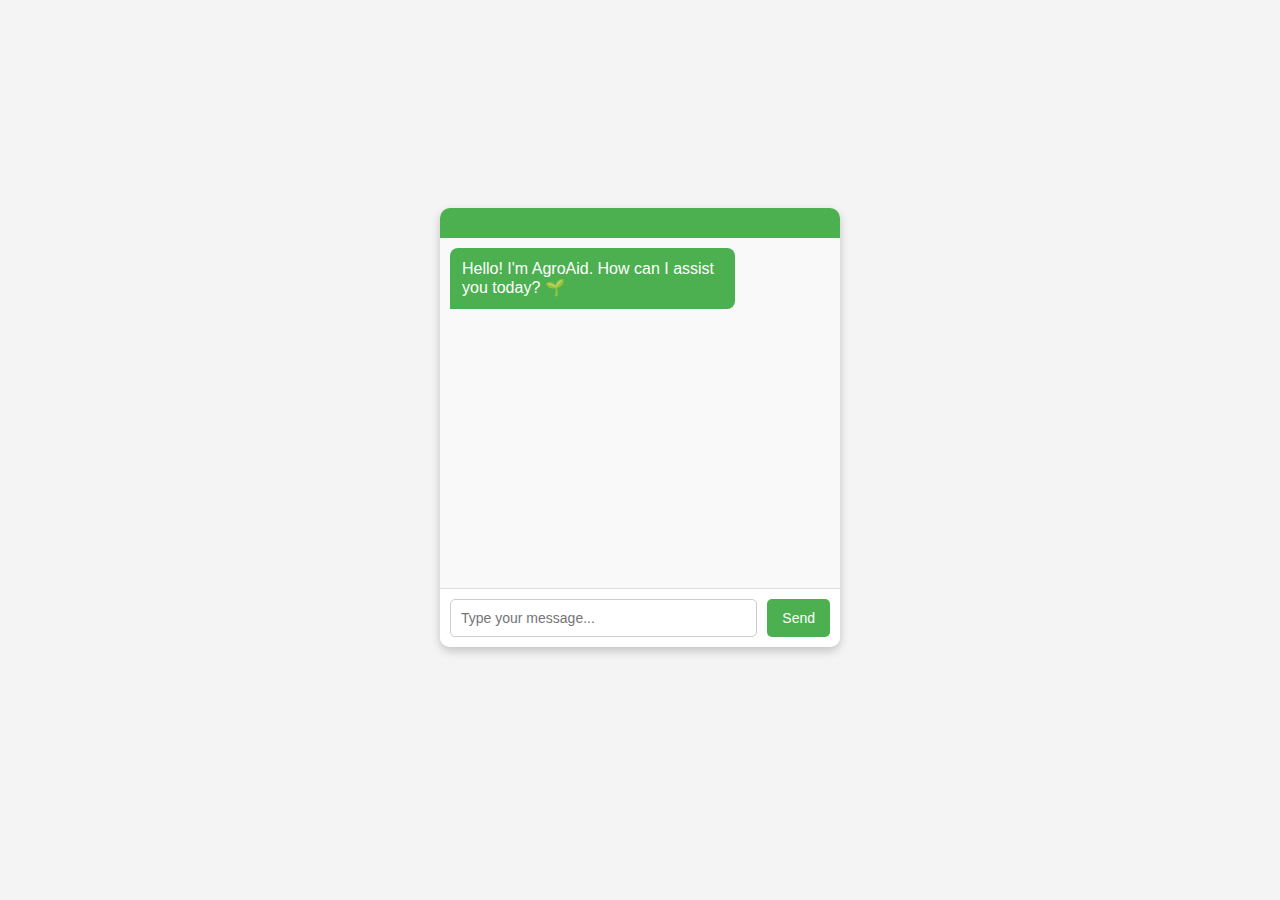
<file: AgroAid_Chatbot/INDEX11.html>
<!DOCTYPE html>
<html lang="en">
<head>
    <meta charset="UTF-8">
    <meta name="viewport" content="width=device-width, initial-scale=1.0">
    <title>AgroAid Chatbot</title>
    <link rel="stylesheet" href="styles.css">
</head>
<body>
    <div class="chat-container">
        <div class="chat-header">
        </div>
        <div class="chat-box" id="chat-box">
            <div class="chat-message bot">Hello! I'm AgroAid. How can I assist you today? 🌱</div>
        </div>
        <div class="chat-input">
            <input type="text" id="user-input" placeholder="Type your message..." autocomplete="off">
            <button onclick="sendMessage()">Send</button>
        </div>
    </div>

    <script src="script.js"></script>
</body>
</html>
</file>
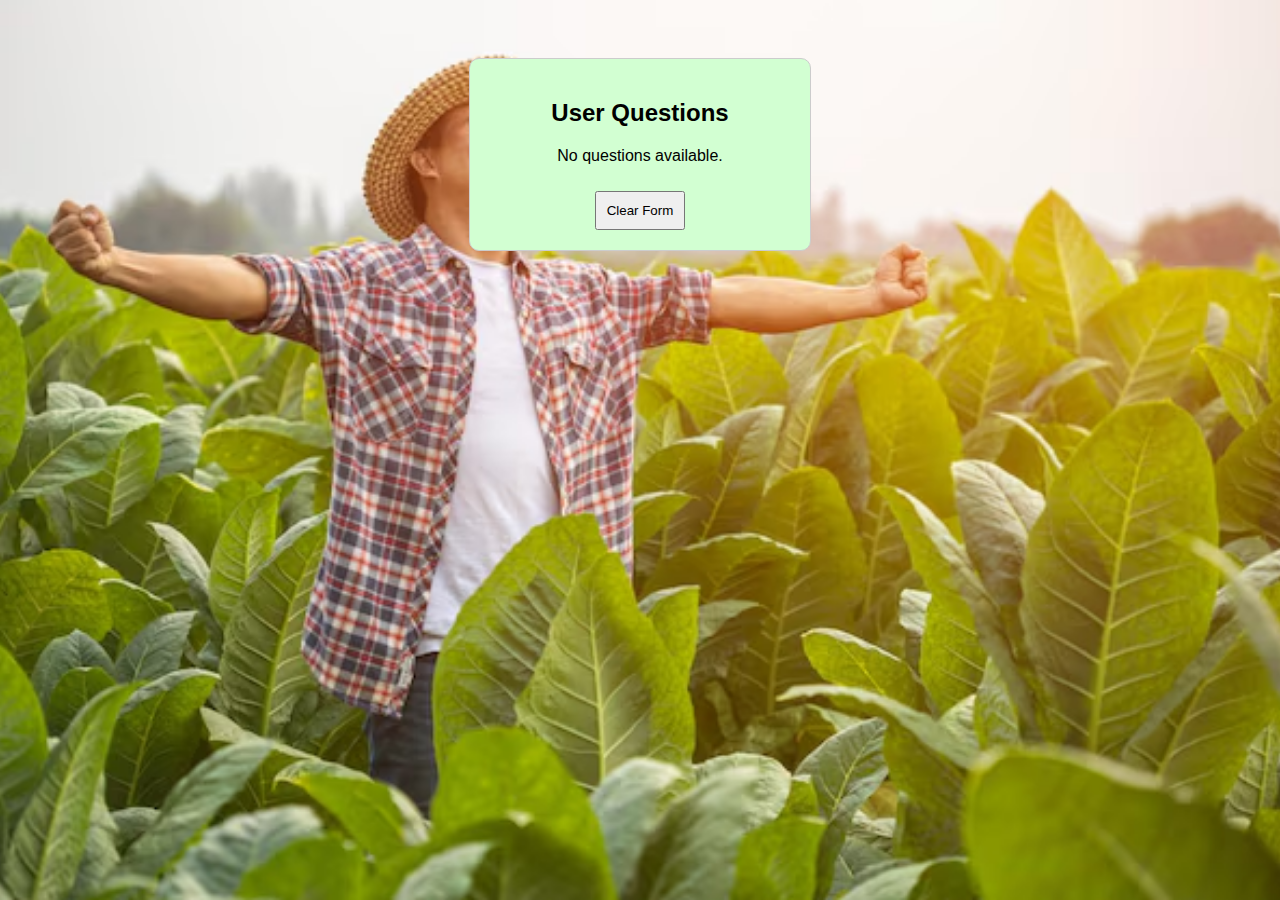
<file: Form/form.html>
<!DOCTYPE html>
<html lang="en">
  <head>
    <meta charset="UTF-8" />
    <meta name="viewport" content="width=device-width, initial-scale=1.0" />
    <title>Customer Support Form</title>
    <style>
      body {
        background: url("./img02.avif") no-repeat center center fixed;
        background-size: cover;
        font-family: Arial, sans-serif;
        text-align: center;
        padding: 50px;
      }
      .forum-box {
        background-color: #d2ffd2;
        width: 300px;
        margin: auto;
        padding: 20px;
        border: 1px solid #ccc;
        border-radius: 10px;
      }
      ul {
        list-style-type: none;
        padding: 0;
      }
      li {
        margin: 10px 0;
        padding: 10px;
        border: 1px solid #ddd;
        border-radius: 5px;
      }
      button {
        margin-top: 10px;
        padding: 10px;
      }
    </style>
  </head>
  <body>
    <div class="forum-box">
      <h2>User Questions</h2>
      <ul id="userList"></ul>
      <button onclick="clearForum()">Clear Form</button>
    </div>

    <script>
      function loadQuestions() {
        let users = JSON.parse(localStorage.getItem("users")) || [];
        let userList = document.getElementById("userList");
        userList.innerHTML = "";

        if (users.length === 0) {
          userList.innerHTML = "<p>No questions available.</p>";
        } else {
          users.forEach((user) => {
            let listItem = document.createElement("li");
            listItem.innerText = `${user.name} [${user.topic}]: ${user.question}`;
            userList.appendChild(listItem);
          });
        }
      }

      function clearForum() {
        localStorage.removeItem("users");
        loadQuestions();
      }

      // Load questions initially
      loadQuestions();

      // Refresh every 1 seconds
      setInterval(loadQuestions, 1000);
    </script>
  </body>
</html>
</file>
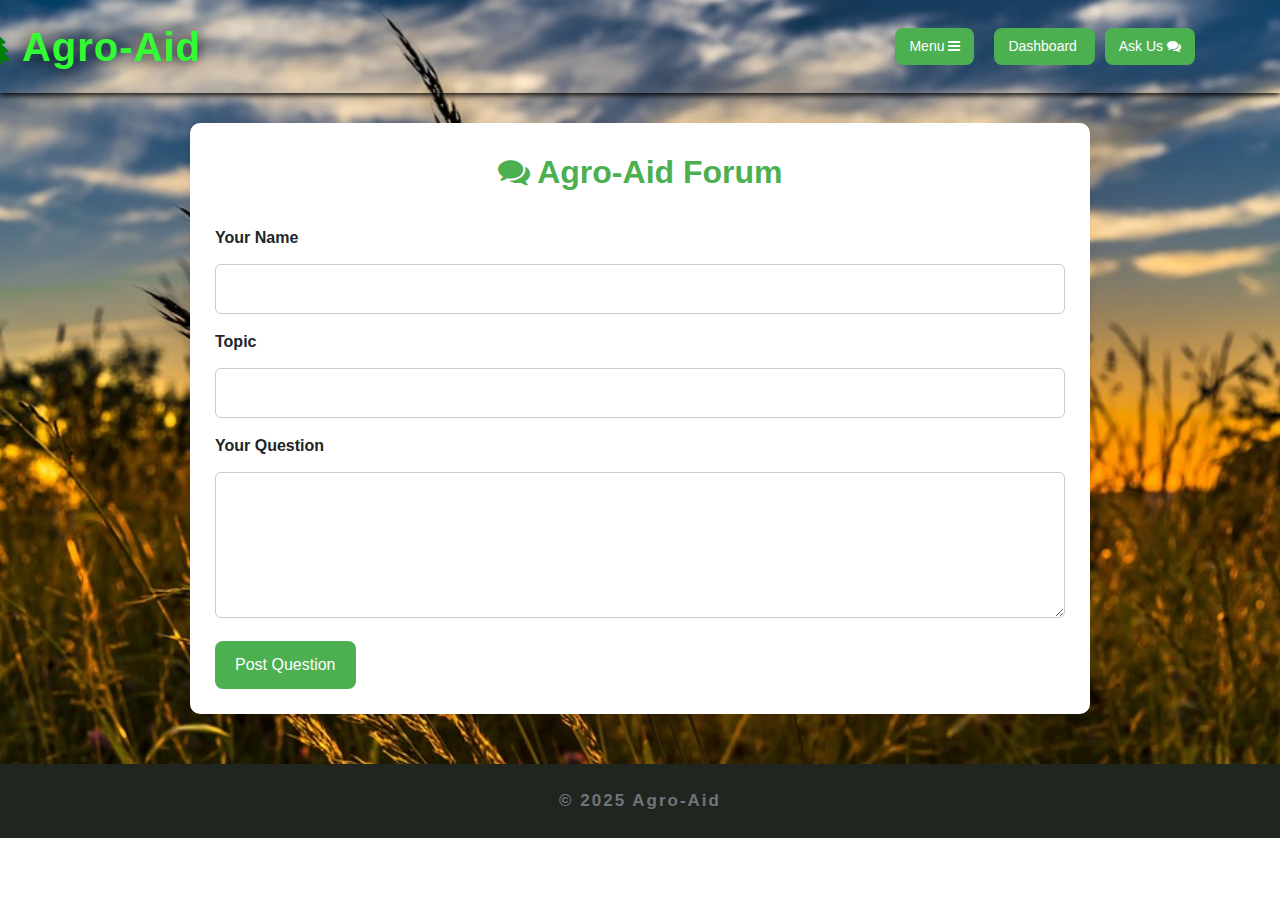
<file: Form/indexform.html>
<!DOCTYPE html>
<html lang="en">
  <head>
    <meta charset="UTF-8" />
    <meta name="viewport" content="width=device-width, initial-scale=1.0" />
    <title>Agro-Aid Forum</title>
    <link rel="stylesheet" href="../css/bootstrap.css" />
    <link rel="stylesheet" href="../css/font-awesome.min.css" />
    <link rel="stylesheet" href="../css/style.css" />
    <style>
      body {
        background: url("./wheat.jpg") no-repeat center center fixed;
        background-size: cover;
        font-family: "Segoe UI", sans-serif;
      }

      /* Navbar styles from main page */
      header {
        box-shadow: 0 2px 6px rgba(0, 0, 0, 1);
        padding: 10px 0;
        margin-bottom: 30px;
        position: relative;
      }

      .dropdown {
        position: relative;
        display: inline-block;
        z-index: 1000;
      }

      .dropbtn {
        background-color: #4caf50;
        margin-left: 10px;
        color: white;
        padding: 8px 14px;
        font-size: 14px;
        border: none;
        cursor: pointer;
        border-radius: 8px;
        transition: background-color 0.3s;
      }

      .dropbtn:hover {
        background-color: #217526;
      }

      .dropdown-content {
        display: none;
        position: absolute;
        background-color: #f9f9f9;
        min-width: 200px;
        box-shadow: 0px 8px 16px rgba(0, 0, 0, 0.2);
        z-index: 1;
        border-radius: 5px;
        overflow: hidden;
        animation: fadeIn 0.5s ease-in-out;
      }

      .dropdown-content a {
        color: black;
        padding: 12px 16px;
        text-decoration: none;
        display: block;
        transition: background 0.3s ease;
      }

      .dropdown-content a:hover {
        background-color: #9edaa0;
        color: #000000;
      }

      .dropdown:hover .dropdown-content {
        display: block;
      }

      @keyframes fadeIn {
        from {
          opacity: 0;
          transform: translateY(-10px);
        }
        to {
          opacity: 1;
          transform: translateY(0);
        }
      }

      /* Forum-specific styles */
      .forum-container {
        max-width: 900px;
        margin: 0 auto 50px;
        padding: 25px;
        background: white;
        border-radius: 10px;
        box-shadow: 0 0 10px rgba(0, 0, 0, 0.1);
      }
      .forum-title {
        font-size: 32px;
        font-weight: bold;
        text-align: center;
        color: #4caf50;
        margin-bottom: 30px;
      }
      .form-label {
        font-weight: 600;
      }
      .forum-form input,
      .forum-form textarea {
        width: 100%;
        padding: 12px;
        margin-top: 6px;
        margin-bottom: 16px;
        border-radius: 6px;
        border: 1px solid #ccc;
      }
      .forum-form button {
        background-color: #4caf50;
        color: white;
        padding: 12px 20px;
        border: none;
        border-radius: 8px;
        cursor: pointer;
      }
      .forum-form button:hover {
        background-color: #388e3c;
      }
    </style>
  </head>
  <body>
    <!-- Navbar from main page -->
    <header>
      <div class="container">
        <nav class="py-2 d-lg-flex align-items-center">
          <div id="logo" class="mr-auto">
            <h1 style="margin-left: -100px">
              <a href="../index.html">
                <span
                  class="fa fa-tree"
                  style="font-size: 30px; color: green"
                ></span>
                <span
                  style="
                    font-size: 40px;
                    font-weight: bold;
                    color: #34fc34;
                    text-shadow: 0 0 20px #000000;
                  "
                >
                  Agro-Aid
                </span>
              </a>
            </h1>
          </div>

          <div
            class="dropdown"
            style="display: inline-block; margin-right: 10px"
          >
            <button class="dropbtn">
              Menu <span class="fa fa-bars"></span>
            </button>
            <div class="dropdown-content">
              <a href="../pages/crop_recommendation.html">
                <span class="fa fa-seedling"></span> Crop Recommendation
              </a>
              <a href="../pages/soil_fertility_analysis.html">
                <span class="fa fa-microscope"></span> Soil Fertility Analysis
              </a>
              <a href="../pages/stress_levels.html">
                <span class="fa fa-sun"></span> Crop Health Assessment
              </a>
              <a href="../pages/yield_prediction.html">
                <span class="fa fa-tractor"></span> Yield Prediction
              </a>
            </div>
          </div>

          <a href="../Weather-Dashboard/indexweather.html">
            <button class="dropbtn">
              Dashboard <span class="fa fa-cloud-sun"></span>
            </button>
          </a>

          <a href="../Form/indexform.html">
            <button class="dropbtn">
              Ask Us <span class="fa fa-comments"></span>
            </button>
          </a>
        </nav>
      </div>
    </header>

    <div class="forum-container">
      <div class="forum-title">
        <i class="fa fa-comments"></i> Agro-Aid Forum
      </div>

      <!-- Forum Form -->
      <form class="forum-form" id="forumForm">
        <label class="form-label" for="name">Your Name</label>
        <input type="text" id="name" name="name" required />

        <label class="form-label" for="topic">Topic</label>
        <input type="text" id="topic" name="topic" required />

        <label class="form-label" for="question">Your Question</label>
        <textarea id="question" name="question" rows="5" required></textarea>

        <button type="submit">Post Question</button>
      </form>
    </div>

    <script>
      document
        .getElementById("forumForm")
        .addEventListener("submit", function (e) {
          e.preventDefault();

          const name = document.getElementById("name").value.trim();
          const topic = document.getElementById("topic").value.trim();
          const question = document.getElementById("question").value.trim();

          if (name && topic && question) {
            const users = JSON.parse(localStorage.getItem("users")) || [];

            users.push({ name, topic, question });

            localStorage.setItem("users", JSON.stringify(users));

            alert("Your question has been submitted!");

            // Clear form
            document.getElementById("forumForm").reset();
          } else {
            alert("Please fill in all fields.");
          }
        });
    </script>

    <footer
      style="
        background-color: #212520;
        color: rgb(235, 255, 237);
        text-align: center;
        padding: 20px 0;
        margin-top: 40px;
      "
    >
      <p>&copy; 2025 Agro-Aid</p>
    </footer>
  </body>
</html>
</file>
<file: css/style.css>
html,
body {
  margin: 0;
  font-size: 100%;
  background: #fff;
  font-family: "Thasadith", sans-serif;
}

html {
  scroll-behavior: smooth;
}
body a {
  text-decoration: none;
  transition: 0.5s all;
  -webkit-transition: 0.5s all;
  -moz-transition: 0.5s all;
  -o-transition: 0.5s all;
  -ms-transition: 0.5s all;
  font-family: "Thasadith", sans-serif;
}

body img {
  max-width: 100%;
}

a:hover {
  text-decoration: none;
}

input[type="button"],
input[type="submit"],
input[type="text"],
input[type="email"],
input[type="search"] {
  transition: 0.5s all;
  -webkit-transition: 0.5s all;
  -moz-transition: 0.5s all;
  -o-transition: 0.5s all;
  -ms-transition: 0.5s all;
}

h1,
h2,
h3,
h4,
h5,
h6 {
  margin: 0;
  color: #323648;
}
li {
  list-style-type: none;
}

p {
  margin: 0;
  font-size: 17px;
  line-height: 2em;
  letter-spacing: 2px;
  color: #707579;
  font-weight: 600;
}

ul {
  margin: 0;
  padding: 0;
}

/*-- header --*/

header {
  position: absolute;
  z-index: 9;
  width: 100%;
}

.toggle,
[id^="drop"] {
  display: none;
}

/* Giving a background-color to the nav container. */
nav {
  margin: 0;
  padding: 0;
}

#logo a {
  float: left;
  font-size: 0.8em;
  display: initial;
  margin: 0;
  letter-spacing: 1px;
  color: #fff;
  font-weight: 600;
  padding: 3px 0;
  border: none;
}
#logo a span.fa {
  color: #e8cd30;
}

/* Since we'll have the "ul li" "float:left"
 * we need to add a clear after the container. */

nav:after {
  content: "";
  display: table;
  clear: both;
}

/* Removing padding, margin and "list-style" from the "ul",
 * and adding "position:reltive" */
nav ul {
  float: right;
  padding: 0;
  margin: 0;
  list-style: none;
  display: flex; /* Use Flexbox for better alignment */
}

nav ul li {
  margin: 0px;
  display: inline-block; /* Keep inline positioning */
}

/* Styling the links */
nav a {
  color: #ddd;
  text-transform: capitalize;
  letter-spacing: 1px;
  padding-left: 0;
  padding-right: 0;
  padding: 10px 0;
  font-weight: 700;
}

nav ul li ul li:hover {
  background: #f8f9fa;
}

/* Background color change on Hover */
nav a:hover {
  color: #ddd;
}
.menu li.active a {
  color: #fff;
}

/* Hide Dropdowns by Default
 * and giving it a position of absolute */
nav ul ul {
  display: none;
  position: absolute;
  /* has to be the same number as the "line-height" of "nav a" */
  top: 30px;
  background: #fff;
  padding: 10px;
}

/* Display Dropdowns on Hover */
nav ul li:hover > ul {
  display: inherit;
}

/* Fisrt Tier Dropdown */
nav ul ul li {
  width: 170px;
  float: none;
  display: list-item;
  position: relative;
}
nav ul ul li a {
  color: #333;
  padding: 5px 10px;
  display: block;
}
nav ul li span {
  color: #ddd;
  text-transform: capitalize;
  letter-spacing: 1px;
  padding-left: 0;
  padding-right: 0;
  font-weight: 700;
}
ul.menu li span.fa {
  color: #e8cd30;
}
/* Second, Third and more Tiers	
 * We move the 2nd and 3rd etc tier dropdowns to the left
 * by the amount of the width of the first tier.
*/
nav ul ul ul li {
  position: relative;
  top: -60px;
  /* has to be the same number as the "width" of "nav ul ul li" */
  left: 170px;
}

/* Change ' +' in order to change the Dropdown symbol */
li > a:only-child:after {
  content: "";
}

/* Media Queries
--------------------------------------------- */

@media all and (max-width: 991px) {
  #logo {
    display: block;
    padding: 0;
    width: 100%;
    text-align: center;
    float: none;
  }
  .menu li.active a {
    color: #009f4d;
  }
  nav ul li span {
    color: #333;
  }
  nav {
    margin: 0;
  }
  nav a {
    color: #333;
  }

  /* Hide the navigation menu by default */
  /* Also hide the  */
  .toggle + a,
  .menu {
    display: none;
  }

  /* Stylinf the toggle lable */
  .toggle {
    display: block;
    padding: 5px 15px;
    font-size: 20px;
    text-decoration: none;
    border: none;
    float: right;
    background-color: #009f4d;
    color: #fff;
  }
  .menu .toggle {
    float: none;
    text-align: center;
    margin: auto;
    width: 30%;
    padding: 5px;
    font-weight: normal;
    font-size: 15px;
    letter-spacing: 1px;
  }

  .toggle:hover {
    color: #333;
    background-color: #fff;
  }

  /* Display Dropdown when clicked on Parent Lable */
  [id^="drop"]:checked + ul {
    display: block;
    background: #fff;
    padding: 15px 0;
    width: 100%;
    text-align: center;
  }

  /* Change menu item's width to 100% */
  nav ul li {
    display: block;
    width: 100%;
    padding: 7px 0;
  }
  nav a {
    padding: 5px 0;
  }
  nav a:hover {
    color: #333;
  }
  .login-icon {
    text-align: center;
  }
  nav ul ul .toggle,
  nav ul ul a {
    padding: 0 40px;
  }

  nav ul ul ul a {
    padding: 0 80px;
  }

  nav a:hover,
  nav ul ul ul a {
    background-color: transparent;
  }

  nav ul li ul li .toggle,
  nav ul ul a,
  nav ul ul ul a {
    padding: 14px 20px;
    color: #fff;
    font-size: 17px;
  }

  nav ul li ul li .toggle,
  nav ul ul a {
    background-color: #fff;
  }
  nav ul ul li a {
    font-size: 15px;
  }
  ul.inner-ul {
    padding: 0 !important;
  }
  /* Hide Dropdowns by Default */
  nav ul ul {
    float: none;
    position: static;
    color: #ffffff;
    /* has to be the same number as the "line-height" of "nav a" */
  }

  /* Hide menus on hover */
  nav ul ul li:hover > ul,
  nav ul li:hover > ul {
    display: none;
  }

  /* Fisrt Tier Dropdown */
  nav ul ul li {
    display: block;
    width: 100%;
    padding: 0;
  }

  nav ul ul ul li {
    position: static;
    /* has to be the same number as the "width" of "nav ul ul li" */
  }
}

@media all and (max-width: 330px) {
  nav ul li {
    display: block;
    width: 94%;
  }
}
.user span.fa {
  font-size: 25px;
  color: #f6f3f3;
}
/*-- //header --*/

/* banner style */
.banner_w3lspvt {
  position: relative;
  z-index: 1;
}

.banner-top {
  background: url(../images/wheat.jpg) no-repeat center;
  background-size: cover;
  -webkit-background-size: cover;
  -moz-background-size: cover;
  -o-background-size: cover;
  -moz-background-size: cover;
}

.banner-top1 {
  background: url(../images/1.jpg) no-repeat center;
  background-size: cover;
  -webkit-background-size: cover;
  -moz-background-size: cover;
  -o-background-size: cover;
  -moz-background-size: cover;
}

.banner-top2 {
  background: url(../images/5.jpg) no-repeat center;
  background-size: cover;
  -webkit-background-size: cover;
  -moz-background-size: cover;
  -o-background-size: cover;
  -moz-background-size: cover;
}

.banner-top3 {
  background: url(../images/2.jpg) no-repeat center;
  background-size: cover;
  -webkit-background-size: cover;
  -moz-background-size: cover;
  -o-background-size: cover;
  -moz-background-size: cover;
}

.w3layouts-banner-info {
  padding-top: 16em;
}

.w3layouts-banner-info h3 {
  font-size: 4em;
  text-shadow: 3px 4px 6px rgba(45, 45, 45, 0.15);
  font-weight: 600;
  color: #fff;
  letter-spacing: 10px;
  text-transform: uppercase;
}
.w3layouts-banner-info p {
  max-width: 650px;
  color: #fff;
}
.w3layouts-banner-info h4 {
  color: #eee;
  letter-spacing: 5px;
  line-height: 35px;
  text-transform: capitalize;
}

.w3layouts-banner-info i {
  vertical-align: middle;
}

.banner-top,
.banner-top1,
.banner-top2,
.banner-top3 {
  min-height: 770px;
}
.overlay {
  min-height: 790px;
  background: rgba(0, 0, 0, 0.4);
}
.overlay1 {
  min-height: 770px;
  background: rgba(0, 0, 0, 0.5);
}

.button-style {
  padding: 15px 40px;
  color: #fff;
  font-size: 16px;
  font-weight: 600;
  text-transform: uppercase;
  letter-spacing: 3px;
  border: 2px solid #ccc;
  background: none;
  display: inline-block;
}

.button-style:hover {
  color: #fff;
}

/*-- //banner style --*/

/*-- about --*/
h3.heading {
  font-size: 40px;
  letter-spacing: 2px;
  font-weight: 600;
}
p.about-text {
  width: 80%;
}
.feature-grids .f-icon {
  vertical-align: middle;
  background: #009f4d;
  width: 70px;
  height: 70px;
  line-height: 70px;
  margin: 0.5em auto 0;
  border-radius: 50%;
}
.feature-grids span.fa {
  color: #fff;
  font-size: 20px;
  line-height: 70px;
}
.feature-grids h3 {
  font-size: 22px;
  font-weight: 600;
  letter-spacing: 3px;
  line-height: 30px;
  text-transform: uppercase;
}
.feature-grids p {
  letter-spacing: 1px;
}
/*-- //about --*/

/*-- core grids --*/
.core-grids p {
  letter-spacing: 1px;
}
.core-right h3 {
  font-size: 24px;
  line-height: 42px;
  letter-spacing: 2px;
  font-weight: 600;
  text-transform: uppercase;
}
/*-- //core grids --*/

/*-- works --*/
.serives-agile {
  background: #009f4d;
}
.serives-agile h3.heading {
  color: #fff;
}
.welcome-grid {
  width: 20%;
  float: left;
}

.welcome-grid h4 {
  font-size: 22px;
  letter-spacing: 2px;
  color: #fff;
  font-weight: 600;
  text-transform: uppercase;
}
.welcome-grid span.fa {
  color: #5eca9f;
  color: #e8cd30;
  font-size: 50px;
  margin-bottom: 10px;
}

.welcome-grid p {
  color: #ccc;
  line-height: 1.8em;
  font-size: 16px;
}
/*-- //works --*/

/*-- bg --*/
.background-img {
  background: url(../images/5.jpg) no-repeat center;
  background-size: cover;
  -webkit-background-size: cover;
  -moz-background-size: cover;
  -o-background-size: cover;
  -moz-background-size: cover;
}
.overlay-clr {
  background: rgba(0, 0, 0, 0.5);
}
.bg-middle p {
  letter-spacing: 1px;
  color: #ccc;
  line-height: 28px;
}
.bg-right ul li {
  letter-spacing: 1px;
  color: #ddd;
  line-height: 30px;
  font-size: 17px;
  font-weight: 600;
  text-transform: capitalize;
}
.bg-left h4 {
  font-size: 26px;
  line-height: 42px;
  letter-spacing: 2px;
  font-weight: 600;
  text-transform: uppercase;
  color: #fff;
}
/*-- //bg --*/

/*-- blog info --*/

.blog-grids {
  margin-bottom: 120px;
}

.blog-left,
.blog-middle,
.blog-right {
  position: relative;
}
.blog-info {
  background: #fff;
  padding: 30px;
  margin-top: -2em;
  position: absolute;
  left: 6%;
  right: 6%;
  top: 200px;
  box-shadow: 0 3px 5px -1px rgba(0, 0, 0, 0.08),
    0 5px 8px 0 rgba(0, 0, 0, 0.12), 0 1px 14px 0 rgba(0, 0, 0, 0.06);
}
.blog-info p {
  letter-spacing: 1px;
  line-height: 28px;
}
.blog-info h4 {
  font-size: 22px;
  line-height: 42px;
  letter-spacing: 2px;
  font-weight: 600;
  text-transform: uppercase;
}
.blog-info h4 span.fa {
  color: #009f4d;
}
/*-- //blog info --*/

/*--  text --*/
.text {
  background: url(../images/2.jpg) no-repeat center;
  background-size: cover;
  position: relative;
}
.text:before {
  content: "";
  position: absolute;
  width: 100%;
  height: 100%;
  top: 0;
  left: 0;
  opacity: 0.6;
  background: #000;
}
.text h3.heading {
  color: #fff;
}
.text h3.heading span {
  color: #e8cd30;
}
.text p {
  color: #ccc;
  width: 80%;
  margin: auto;
  letter-spacing: 1px;
}
.text a.btn {
  font-size: 17px;
  letter-spacing: 2px;
  color: #333;
  font-weight: 700;
  padding: 12px 25px;
  margin-top: 30px;
  border-radius: 4px;
  background: #e8cd30;
  display: inline-block;
}
.text a.btn1 {
  font-size: 17px;
  letter-spacing: 2px;
  color: #fff;
  font-weight: 700;
  padding: 12px 25px;
  margin-top: 30px;
  border-radius: 4px;
  background: #009f4d;
  display: inline-block;
}
/*--  //text --*/

/*-- footer --*/

p.footer-para {
  max-width: 650px;
  font-size: 15px;
}

/*-- footer logo --*/
.logo2 {
  position: relative;
}

.logo2 a {
  font-size: 36px;
  font-weight: 600;
  color: #fff;
  letter-spacing: 1px;
}

.logo2 a span.fa {
  color: #e8cd30;
}

/*-- //footer logo --*/

/*-- footer home dashboard about  --*/
.homelogo {
  position: relative;
}

.homelogo a {
  font-size: 18px;
  font-weight: 300;
  color: #fff;
  letter-spacing: 1px;
}

.homelogo a span.fa {
  color: #e8cd30;
}

/*-- //footer logo --*/

/*-- social icons --*/
.footercopy-social ul li,
.contact-left-footer ul li {
  display: inline-block;
}
footer {
  background: #191818;
}
.footercopy-social ul li a {
  color: #333;
  text-align: center;
}

.footercopy-social ul li a span.fa {
  width: 20px;
  font-size: 20px;
  color: #666;
  transition: 0.5s all;
  -webkit-transition: 0.5s all;
  -moz-transition: 0.5s all;
  -o-transition: 0.5s all;
  -ms-transition: 0.5s all;
}

/*-- //social icons --*/

/*-- address --*/
.contact-left-footer ul li p span.fa {
  color: #aaa;
}

.contact-left-footer ul li p a,
.contact-left-footer ul li p {
  color: #707579;
  font-size: 16px;
  font-weight: 600;
}

/*-- //address --*/

/*-- copyright --*/
.w3l-copy p {
  letter-spacing: 1px;
}

.w3l-copy p a {
  color: #aaa;
}
/*-- //copyright --*/
/*-- //footer --*/

/*-- inner banner --*/
.inner-banner {
  background: url(../images/2.jpg) no-repeat center;
  background-size: cover;
  min-height: 250px;
  position: relative;
}
.inner-banner:before {
  content: "";
  position: absolute;
  width: 100%;
  height: 100%;
  top: 0;
  left: 0;
  opacity: 0.6;
  background: #000;
}
/*-- //inner banner --*/

/*-- about page --*/
.about-left h5 {
  color: #009f4d;
  font-weight: 600;
  letter-spacing: 1px;
  font-size: 24px;
}
.about-left h3 {
  font-size: 32px;
  line-height: 44px;
  letter-spacing: 2px;
  font-weight: 600;
  text-transform: uppercase;
}
.about-left h4 {
  line-height: 1.5;
  font-size: 25px;
  letter-spacing: 2px;
  font-weight: 600;
  text-transform: capitalize;
}
.about-right p {
  letter-spacing: 1px;
}

.about span.fa-quote-left {
  font-size: 20px;
  vertical-align: top;
  color: #009f4d;
}

.banner-bottom {
  background: #f8f9fa;
}

.wthree_banner_bottom_grid_left span {
  background: #ffc168;
  color: #fff;
  width: 80px;
  height: 80px;
  border-radius: 50%;
  text-align: center;
  font-size: 38px;
  line-height: 2;
}

.wthree_banner_bottom_grid_left.icons-w3pvt2 span {
  background: #ff4f81;
}

.wthree_banner_bottom_grid_left.icons-w3pvt3 span {
  background: #2dde98;
}

/* about bottom */

h4.abt-text {
  font-size: 2.5em;
  letter-spacing: 2px;
  color: #fff;
  line-height: 1.4em;
}
.abt_bottom {
  background: #009f4d;
}
.abt_bottom a.serv_link {
  font-size: 17px;
  letter-spacing: 2px;
  color: #333;
  font-weight: 700;
  padding: 12px 25px;
  border-radius: 4px;
  background: #e8cd30;
  display: inline-block;
  margin-top: 10px;
}
/* //about bottom */

/* stats */
section.w3_stats {
  background: url(../images/1.jpg) no-repeat center;
  background-size: cover;
  position: relative;
}
section.w3_stats h3.heading {
  color: #fff;
}
.counter span.fa {
  color: #fff;
  font-size: 3em;
}

.timer {
  font-size: 3em;
  font-weight: 300;
  color: #fff;
}

p.count-text {
  letter-spacing: 2px;
  font-weight: 600;
  color: #fff;
}

/* //stats */

/* news */
.news {
  background: #f8f9fa;
}
.feedback-info h4 {
  font-size: 22px;
  line-height: 34px;
  letter-spacing: 1px;
  font-weight: 600;
  text-transform: uppercase;
}
.feedback-info p {
  letter-spacing: 1px;
  line-height: 1.8em;
}

.feedback-info h4 a {
  letter-spacing: 1px;
  line-height: 1.4;
}

.feedback-img {
  float: left;
  width: 25%;
}

.feedback-img-info {
  float: right;
  width: 68%;
  margin: 1.5em 0 0 1em;
}

.feedback-img-info h5 {
  color: #504e4e;
  font-size: 17px;
  letter-spacing: 1px;
  font-weight: 600;
}
.feedback-info {
  background: #fff;
}
/* //news */

/*-- team --*/
.team-text h4 {
  font-size: 22px;
  letter-spacing: 2px;
  font-weight: 600;
  text-transform: uppercase;
  margin-top: 1em;
}
.caption ul li {
  display: inline-block;
  margin: 0 5px;
}
.caption ul li a {
  color: #aaa;
  font-size: 14px;
}
/*-- //team --*/

/*-- //about page --*/

/*-- services page --*/
/* home grid */

.home-grid {
  padding: 1.5em;
  border: 1px solid #555;
  position: relative;
  text-align: center;
}

.home-grid span {
  color: #009f4d;
  font-size: 1.5em;
  font-weight: 700;
  position: absolute;
  top: 0;
  left: 0px;
  padding: 2px 7px;
}

.wthree-bnr-btn {
  display: inline-block;
  border-top: 1px solid #1dc6bc;
  border-radius: 0;
  margin-top: 1em;
  padding: 10px 0;
  color: #5341b4;
  text-transform: capitalize;
  font-size: 14px;
  letter-spacing: 0.5px;
  font-weight: 800;
}

h4.home-title {
  font-size: 22px;
  line-height: 42px;
  letter-spacing: 2px;
  font-weight: 600;
  text-transform: uppercase;
}

.home-grid p {
  letter-spacing: 1px;
}

.title-w3ls {
  margin-bottom: 3em;
}

/* //home grid */

/* newsletter */
.newsletter_right_w3.py-5 {
  background: #f8f9fa;
}

p.sub-tittle {
  max-width: 700px;
  margin: 0 auto;
  font-size: 15px;
  letter-spacing: 1px;
}

.n-right-w3ls {
  width: 65%;
  margin: auto;
}
form.newsletter {
  background: #fff;
  padding: 0.3em;
  border-radius: 4px;
  box-shadow: 0 12px 60px rgba(0, 0, 0, 0.2);
  -webkit-box-shadow: 0 12px 60px rgba(0, 0, 0, 0.2);
  -o-box-shadow: 0 12px 60px rgba(0, 0, 0, 0.2);
  -moz-box-shadow: 0 12px 60px rgba(0, 0, 0, 0.2);
  -ms-box-shadow: 0 12px 60px rgba(0, 0, 0, 0.2);
}

.newsletter .email {
  outline: none;
  padding: 12px 15px;
  color: #777;
  width: 68%;
  background: transparent;
  text-transform: capitalize;
  border: none;
  letter-spacing: 2px;
  font-weight: 600;
}

.newsletter button.btn {
  color: #fff;
  border: none;
  padding: 12px 15px;
  text-transform: uppercase;
  text-decoration: none;
  background: #009f4d;
  -webkit-transition: 0.5s all;
  -moz-transition: 0.5s all;
  -o-transition: 0.5s all;
  -ms-transition: 0.5s all;
  transition: 0.5s all;
  float: right;
  cursor: pointer;
  width: 27%;
  border-radius: 4px;
  font-weight: 600;
  letter-spacing: 2px;
}

/* //newsletter */
/*-- //services page --*/

/*-- contact --*/
.contact-left input[type="text"],
.contact-left input[type="email"] {
  border: 1px solid #ccc;
  font-size: 1em;
  color: #828282;
  background: none;
  width: 100%;
  font-weight: 600;
  letter-spacing: 1px;
  padding: 15px 20px;
  outline: none;
}
.contact-right textarea {
  border: 1px solid #ccc;
  font-size: 1em;
  color: #828282;
  background: none;
  width: 100%;
  font-weight: 600;
  letter-spacing: 1px;
  padding: 15px 20px;
  outline: none;
  min-height: 8.5em;
  resize: none;
}
.contact-left input[type="email"] {
  margin: 1.5em 0;
}
.contact-right button.btn {
  padding: 0.8em 1em;
  color: #fff;
  font-weight: 600;
  letter-spacing: 1px;
  font-size: 1em;
  background: #009f4d;
  -webkit-transition: 0.5s all;
  -moz-transition: 0.5s all;
  -o-transition: 0.5s all;
  -ms-transition: 0.5s all;
  transition: 0.5s all;
  outline: none;
  margin: 1em 0 0;
  border-radius: 0px;
  width: 100%;
  border: 1px solid #4caf50;
  letter-spacing: 2px;
  text-transform: uppercase;
}
.address-row {
  margin: 0 0 2em;
}
.address-right {
  text-align: left;
  padding-left: 2em;
}
.contact-w3lsright h6 {
  font-size: 1.8em;
  color: #595c65;
  font-weight: 300;
  line-height: 1.8em;
  text-transform: uppercase;
}
.contact-w3lsright h6 span {
  color: #03a9f4;
}
.address-row .contact-icon {
  background: #009f4d;
  width: 60px;
  height: 60px;
  line-height: 60px;
  text-align: center;
  -webkit-transition: 0.5s all;
  -moz-transition: 0.5s all;
  transition: 0.5s all;
  border-radius: 50%;
}
.address-row span.fa {
  font-size: 1.2em;
  line-height: 60px;
  color: #fff;
}
.address-row h5 {
  font-size: 1.6em;
  margin-bottom: 0.3em;
  font-weight: 700;
}
.address-row p {
  letter-spacing: 1px;
}
.address-row p a {
  color: #707579;
}
.address h4 {
  font-size: 1.8em;
  color: #00bcd4;
  margin-bottom: 0.6em;
  text-transform: uppercase;
}
.map iframe {
  outline: none;
  border: none;
  width: 100%;
  height: 350px;
}
/*-- //contact --*/

/*-- coming sooon page --*/
.comingsoon {
  background: url(../images/comingsoon.jpg) no-repeat center;
  background-size: cover;
  min-height: 250px;
  position: relative;
}
.comingsoon h4 {
  font-size: 40px;
  font-weight: 600;
  letter-spacing: 2px;
}
.comingsoon p {
  letter-spacing: 1px;
}

/*-- //coming sooon page --*/

/*-- move top --*/
a.move-top {
  width: 34px;
  height: 34px;
  background: url(../images/move-top.png) no-repeat;
  display: inline-block;
  position: fixed;
  bottom: 4%;
  right: 2%;
  z-index: 0;
}
/*-- //move top --*/

/*-- Responsive design --*/

@media (max-width: 1366px) {
  .banner-top,
  .banner-top1,
  .banner-top2,
  .banner-top3,
  .overlay,
  .overlay1 {
    min-height: 750px;
  }
}
@media (max-width: 1280px) {
  .banner-top,
  .banner-top1,
  .banner-top2,
  .banner-top3,
  .overlay,
  .overlay1 {
    min-height: 720px;
  }
}
@media (max-width: 1080px) {
  .w3layouts-banner-info h3 {
    font-size: 3.5em;
  }
  .w3layouts-banner-info {
    padding-top: 7em;
  }
  .banner-top,
  .banner-top1,
  .banner-top2,
  .banner-top3,
  .overlay,
  .overlay1 {
    min-height: 650px;
  }
  p.about-text {
    width: 85%;
  }
  .core-right h4 {
    font-size: 23px;
  }
  .bg-left h4 {
    font-size: 21px;
  }
  .blog-grids {
    margin-bottom: 160px;
  }
  .feedback-info h4 {
    letter-spacing: 3px;
  }
  h4.abt-text {
    font-size: 2.2em;
  }
  .feedback-info h4 {
    letter-spacing: 2px;
  }
  .inner-banner {
    min-height: 200px;
  }
}

@media (max-width: 991px) {
  .w3layouts-banner-info {
    padding-top: 12em;
  }
  h3.heading {
    font-size: 36px;
  }
  .welcome-grid {
    width: 33.33%;
    float: left;
  }
  .blog-grids {
    margin-bottom: 100px;
  }
  .text p {
    width: 100%;
  }
  .w3layouts-banner-info h4 {
    font-size: 22px;
    letter-spacing: 3px;
    line-height: 25px;
  }
  .banner-top,
  .banner-top1,
  .banner-top2,
  .banner-top3,
  .overlay,
  .overlay1 {
    min-height: 600px;
  }
  .about-left h3 {
    font-size: 29px;
    letter-spacing: 1px;
  }
  .about-left h4 {
    font-size: 23px;
    letter-spacing: 1px;
  }
  h4.abt-text {
    font-size: 2em;
    letter-spacing: 1px;
  }
  .feedback-img {
    width: 10%;
  }
  .feedback-img-info {
    width: 86%;
  }
  .counter span.fa,
  .timer {
    font-size: 2.5em;
  }
  .n-right-w3ls {
    width: 80%;
  }
}

@media (max-width: 800px) {
  h3.heading {
    font-size: 33px;
  }
  .logo2 a {
    font-size: 30px;
  }
  .text a.btn1,
  .text a.btn {
    font-size: 15px;
    padding: 10px 25px;
    letter-spacing: 1px;
  }
  .w3layouts-banner-info h3 {
    font-size: 3em;
  }
  #logo a {
    font-size: 0.7em;
  }
  .address-row h5 {
    font-size: 1.4em;
  }
  .address-row .contact-icon {
    width: 55px;
    height: 55px;
    line-height: 55px;
  }
  .address-row span.fa {
    font-size: 1em;
    line-height: 55px;
  }
  .map iframe {
    height: 300px;
  }
}
@media (max-width: 736px) {
  .w3layouts-banner-info h4 {
    font-size: 18px;
    letter-spacing: 2px;
    line-height: 25px;
  }
  p.about-text {
    width: 100%;
    letter-spacing: 1px;
  }
  .welcome-grid {
    width: 50%;
  }
  .blog img {
    width: 100%;
  }
  .blog-info {
    top: 280px;
  }
  .w3l-copy p {
    font-size: 16px;
  }
  .blog-info h4 {
    font-size: 20px;
    line-height: 35px;
  }
  .welcome-grid span.fa {
    font-size: 40px;
  }
  .inner-banner {
    min-height: 150px;
  }
  .about-left h3 {
    font-size: 24px;
  }
  .about-left h4 {
    font-size: 20px;
    letter-spacing: 1px;
  }
  .n-right-w3ls {
    width: 100%;
  }
  .comingsoon h4 {
    font-size: 35px;
  }
}
@media (max-width: 600px) {
  .core-right h4 {
    font-size: 21px;
    line-height: 38px;
  }
  p {
    font-size: 16px;
  }
  .w3layouts-banner-info p {
    font-size: 15px;
  }
  .w3layouts-banner-info h3 {
    font-size: 2.7em;
    letter-spacing: 5px;
  }
  .button-style {
    padding: 13px 35px;
    font-size: 14px;
  }
  .w3layouts-banner-info {
    padding-top: 10em;
  }
  .feature-grids h3,
  .welcome-grid h4 {
    font-size: 20px;
    letter-spacing: 2px;
  }
  .banner-top,
  .banner-top1,
  .banner-top2,
  .banner-top3,
  .overlay,
  .overlay1 {
    min-height: 570px;
  }
  .team-text h4 {
    font-size: 18px;
    letter-spacing: 1px;
  }
  h4.abt-text {
    font-size: 1.8em;
    letter-spacing: 1px;
  }
  .feedback-img {
    width: 15%;
  }
  .feedback-img-info {
    width: 81%;
  }
  h4.home-title {
    font-size: 21px;
    line-height: 35px;
  }
}
@media (max-width: 568px) {
  .blog-left,
  .blog-middle {
    margin-bottom: 2em;
  }
  .banner-top,
  .banner-top1,
  .banner-top2,
  .banner-top3,
  .overlay,
  .overlay1 {
    min-height: 520px;
  }
  .blog-grids {
    margin-bottom: 70px;
  }
  .about-left h5 {
    font-size: 18px;
  }
}
@media (max-width: 480px) {
  .logo2 a {
    font-size: 25px;
  }
  h3.heading {
    font-size: 28px;
  }
  .w3layouts-banner-info h3 {
    font-size: 2.2em;
  }
  .banner-top,
  .banner-top1,
  .banner-top2,
  .banner-top3,
  .overlay,
  .overlay1 {
    min-height: 500px;
  }
  .w3layouts-banner-info {
    padding-top: 8em;
  }
  .bg-left h4 {
    font-size: 20px;
    line-height: 36px;
  }
  .blog-info {
    top: 180px;
  }
  .about-left h3 {
    font-size: 22px;
    line-height: 34px;
  }
  .feedback-img {
    width: 18%;
  }
  .feedback-img-info {
    width: 76%;
  }
  .newsletter button.btn {
    width: 31%;
  }
  .comingsoon h4 {
    font-size: 30px;
    letter-spacing: 1px;
  }
}
@media (max-width: 414px) {
  .csslider > .arrows label {
    padding: 8px !important;
  }
  #logo a {
    font-size: 0.65em;
  }
  .toggle {
    font-size: 17px;
  }
  .w3layouts-banner-info h3 {
    font-size: 2em;
  }
  .welcome-grid p {
    font-size: 15px;
  }
  .welcome-grid span.fa {
    font-size: 35px;
    margin-bottom: 0px;
  }
  .core-right h4 {
    font-size: 19px;
    letter-spacing: 1px;
    line-height: 36px;
  }
  .blog-left,
  .blog-middle {
    margin-bottom: 4em;
  }
  .blog-grids {
    margin-bottom: 85px;
  }
  .bg-left h4 {
    font-size: 19px;
    line-height: 36px;
    letter-spacing: 1px;
  }
  .contact-left-footer ul li p a,
  .contact-left-footer ul li p {
    font-size: 15px;
  }
  .blog-grids {
    margin-bottom: 90px;
  }
  h4.abt-text {
    font-size: 1.6em;
  }
  .abt_bottom a.serv_link {
    font-size: 15px;
    letter-spacing: 1px;
    padding: 10px 25px;
  }
  .counter span.fa,
  .timer {
    font-size: 2em;
  }
  p.count-text {
    letter-spacing: 2px;
    font-size: 13px;
  }
  .feedback-info h4 {
    letter-spacing: 2px;
    font-size: 18px;
  }
  h4.home-title {
    font-size: 19px;
  }
  .newsletter .email {
    width: 64%;
    font-size: 15px;
  }
  .newsletter button.btn {
    width: 35%;
    font-size: 15px;
  }
  .address-row h5 {
    font-size: 1.2em;
  }
  .address-right {
    padding-left: 1em;
  }
}
@media (max-width: 384px) {
  .feature-grids h3,
  .welcome-grid h4 {
    font-size: 18px;
    letter-spacing: 2px;
  }
  .w3layouts-banner-info p {
    letter-spacing: 1px;
  }
  .blog-left,
  .blog-middle {
    margin-bottom: 6em;
  }
  .csslider > .arrows label {
    padding: 7px;
  }
  .blog-grids {
    margin-bottom: 100px;
  }
  .about-left h4 {
    font-size: 18px;
  }
  h4.abt-text {
    font-size: 1.4em;
  }
  .newsletter .email {
    width: 62%;
    font-size: 14px;
  }
  .newsletter button.btn {
    width: 38%;
    font-size: 14px;
  }
  .inner-banner {
    min-height: 130px;
  }
  .address-right {
    padding-left: 1.5em;
  }
  .contact-left input[type="text"],
  .contact-left input[type="email"],
  .contact-right textarea {
    padding: 12px 15px;
  }
  .contact-left input[type="email"] {
    margin: 1em 0;
  }
}
@media (max-width: 375px) {
}
@media (max-width: 320px) {
}
/* Chatbot Button */
.chatbot-button {
    position: fixed;
    bottom: 20px;
    left: 20px;
    background: #03a9f4;
    color: white;
    padding: 10px 15px;
    border: none;
    border-radius: 5px;
    cursor: pointer;
    font-size: 16px;
    transition: background 0.3s;
    z-index: 1;
}

.chatbot-button:hover {
    background: #0288d1;
}

/* Chatbot Popup */
.popup {
    position: fixed;
    bottom: 20px;
    left: 20px;
    width: 350px;
    height: 450px;
    background: white;
    border-radius: 10px;
    box-shadow: 0px 4px 10px rgba(0, 0, 0, 0.5);
    display: none;
    z-index: 9999;
}

/* Popup Content */
.popup-content {
    padding: 15px;
    height: 100%;
    overflow: hidden;
}

/* Close Button */
.close-btn {
    position: absolute;
    top: 10px;
    right: 15px;
    cursor: pointer;
    font-size: 20px;
    color: red;
}

.close-btn:hover {
    color: darkred;
}

.core-value py-5 parallax{
  background-size: 300px 100px;
}

/*-- //Responsive design --*/
</file>
<file: AgroAid_Chatbot/styles.css>
/* Reset styles */
* {
  margin: 0;
  padding: 0;
  box-sizing: border-box;
  font-family: Arial, sans-serif;
}

body {
  background-color: #f4f4f4;
  display: flex;
  justify-content: center;
  align-items: center;
  height: 95vh;
}

.chat-container {
  width: 400px;
  background: white;
  border-radius: 10px;
  box-shadow: 0 4px 10px rgba(0, 0, 0, 0.2);
  overflow: hidden;
  display: flex;
  flex-direction: column;
}

.chat-header {
  background: #4caf50;
  color: white;
  padding: 15px;
  text-align: center;
  font-size: 18px;
  font-weight: bold;
}

.chat-box {
  height: 350px;
  overflow-y: auto;
  padding: 10px;
  background: #f9f9f9;
  display: flex;
  flex-direction: column;
  gap: 10px;
  scrollbar-width: thin;
  scrollbar-color: #4caf50 #f9f9f9;
}

/* Scrollbar for Chrome */
.chat-box::-webkit-scrollbar {
  width: 8px;
}

.chat-box::-webkit-scrollbar-thumb {
  background-color: #4caf50;
  border-radius: 10px;
}

.chat-box::-webkit-scrollbar-track {
  background: #f9f9f9;
}

/* Chat message styles */
.chat-message {
  padding: 10px;
  border-radius: 8px;
  max-width: 75%;
  word-wrap: break-word;
}

/* Bot messages */
.bot {
  background: #4caf50;
  color: white;
  align-self: flex-start;
  padding: 12px;
  border-radius: 8px 8px 8px 0;
}

/* User messages */
.user {
  background: #ddd;
  color: black;
  align-self: flex-end;
  padding: 12px;
  border-radius: 8px 8px 0 8px;
}

/* Chat input area */
.chat-input {
  display: flex;
  border-top: 1px solid #ddd;
  padding: 10px;
  background: white;
}

.chat-input input {
  flex: 1;
  padding: 10px;
  border: 1px solid #ccc;
  border-radius: 5px;
  outline: none;
  font-size: 14px;
}

.chat-input button {
  background: #4caf50;
  color: white;
  border: none;
  padding: 10px 15px;
  cursor: pointer;
  margin-left: 10px;
  border-radius: 5px;
  font-size: 14px;
  transition: background 0.3s;
}

.chat-input button:hover {
  background: #45a049;
}

/* ✅ Improved Speak Button */
.speak-button {
  background-color: transparent;
  color: #4caf50;
  border: none;
  padding: 3px 8px;
  margin-top: 3px;
  cursor: pointer;
  border-radius: 5px;
  font-size: 12px;
  font-weight: bold;
  display: flex;
  align-items: center;
  gap: 5px;
  transition: color 0.3s;
}

.speak-button:hover {
  color: #388e3c;
}

/* Make the button text and icon align neatly */
.speak-button::before {
  content: "🔊";
  font-size: 14px;
}

/* Chat response container (for bot response + speak button) */
.chat-response {
  display: flex;
  flex-direction: column;
  align-items: flex-start;
  gap: 5px;
  margin: 10px 0;
}
</file>
